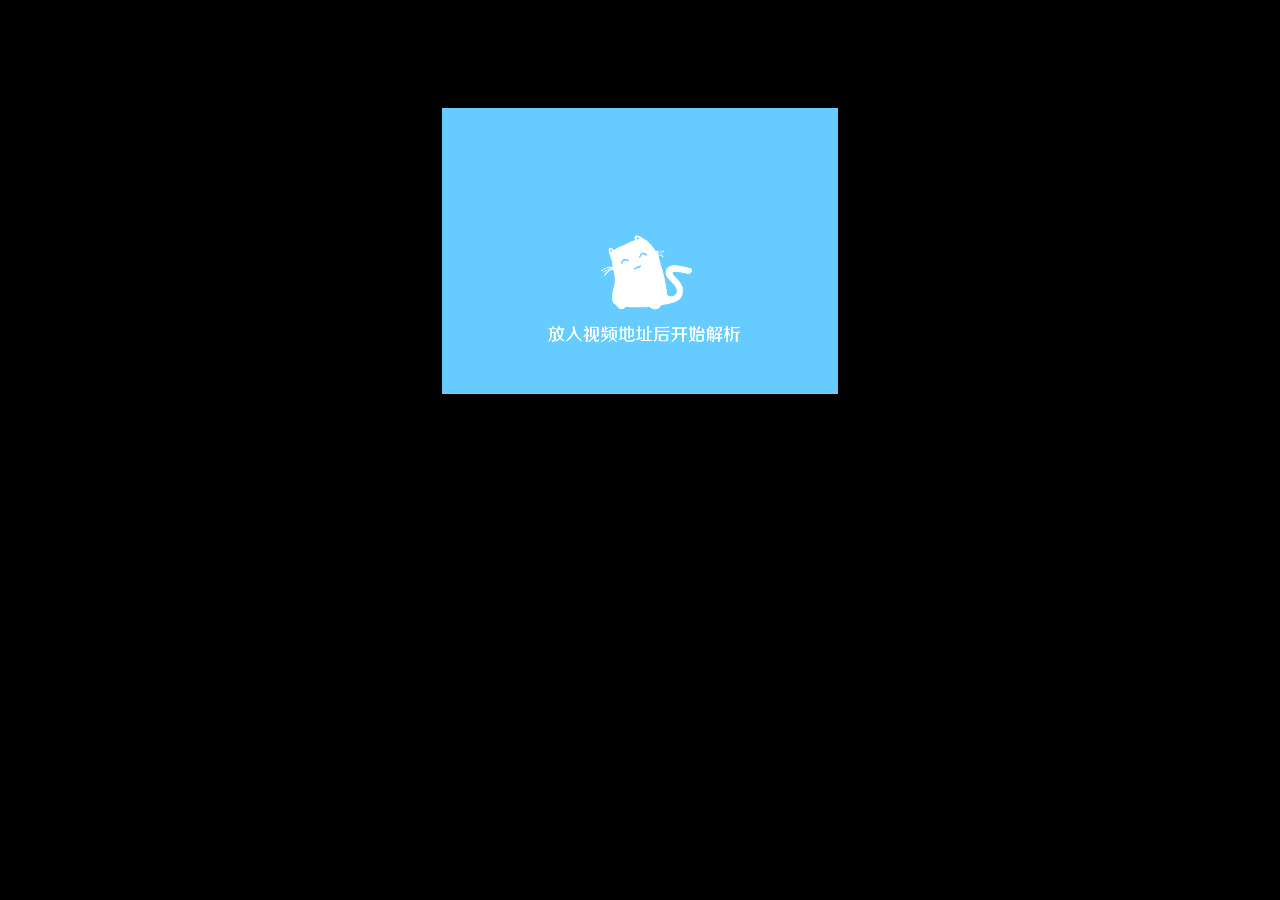
<file: heimu.html>
<!DOCTYPE html>
<html xmlns="http://www.w3.org/1999/xhtml">
 <head>
  <meta http-equiv="Content-Type" content="text/html; charset=UTF-8" /> 
  <meta content="width=device-width, initial-scale=1.0, maximum-scale=1.0, user-scalable=0" name="viewport" /> 
  <meta name="referrer" content="never" /> 
  <title>免费接口-无广告</title> 
  <style>
  body, html, #WANG {
    background-color: #000;
    padding: 0;
    margin: 0;
    color: transparent;
    height: 100%;
    width: 100%;
}</style> 
 </head> 
 <body style="overflow-y:hidden;"> 
  <center> 
   <div style="margin:0px auto;width:100%;height:500px;"> 
    <iframe id="WANG" scrolling="no" allowtransparency="true" frameborder="0" src="" style="margin-top:1px;background:#000 url('image/loading.png') no-repeat center;" width="100%" height="500px">
	</iframe> 
   </div>
  </center> 

 </body>
</html>
</file>
